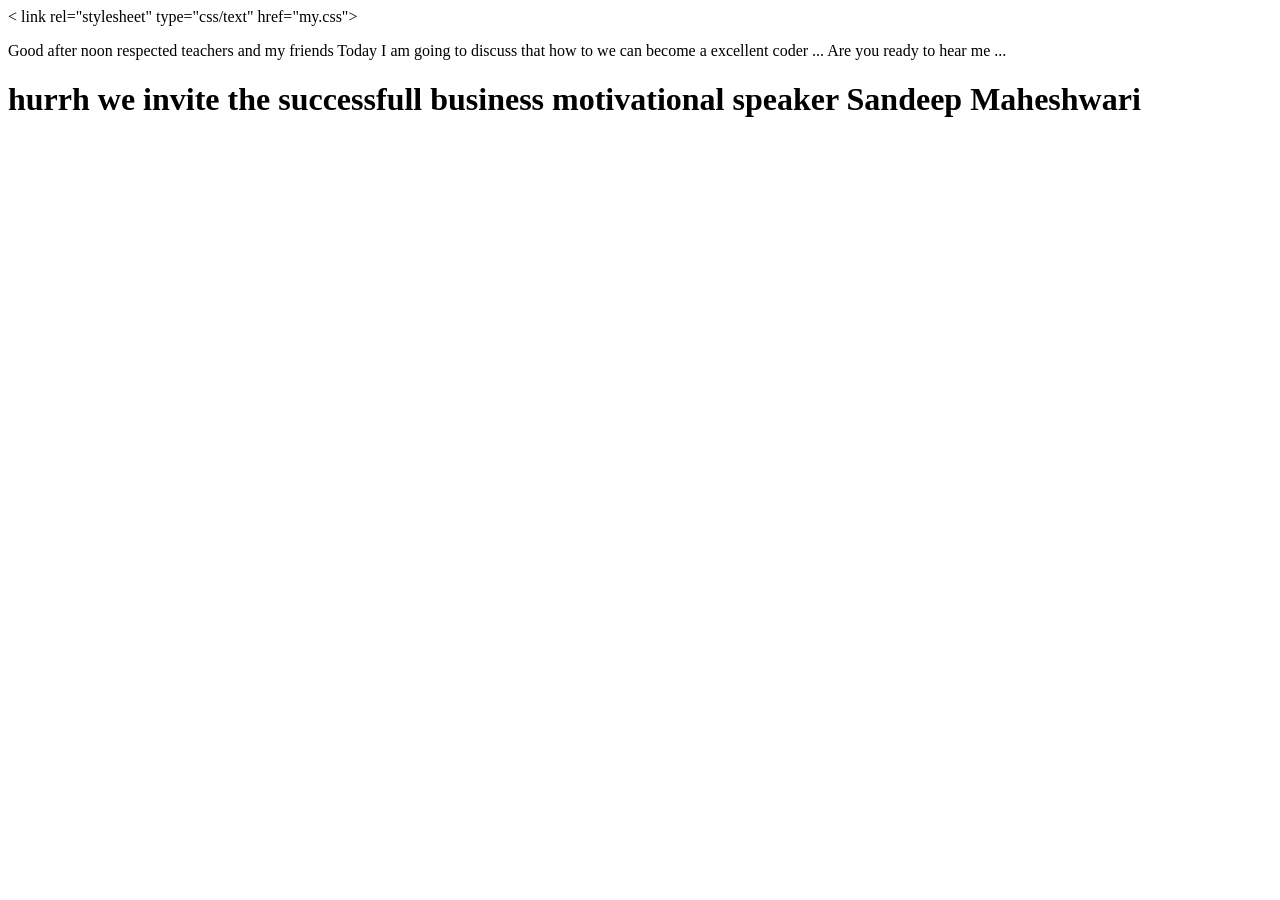
<file: index.html>
<DOCTYPE!>
<html>
<head>
< link rel="stylesheet" type="css/text" href="my.css">
</head>
<p> Good after noon respected teachers and  my friends
Today I am going to discuss that how to we can become a excellent coder ...
Are you ready to hear me ...</p>
<h1>hurrh we invite the successfull business motivational speaker Sandeep Maheshwari </h1>
</body>
</html>
</file>
